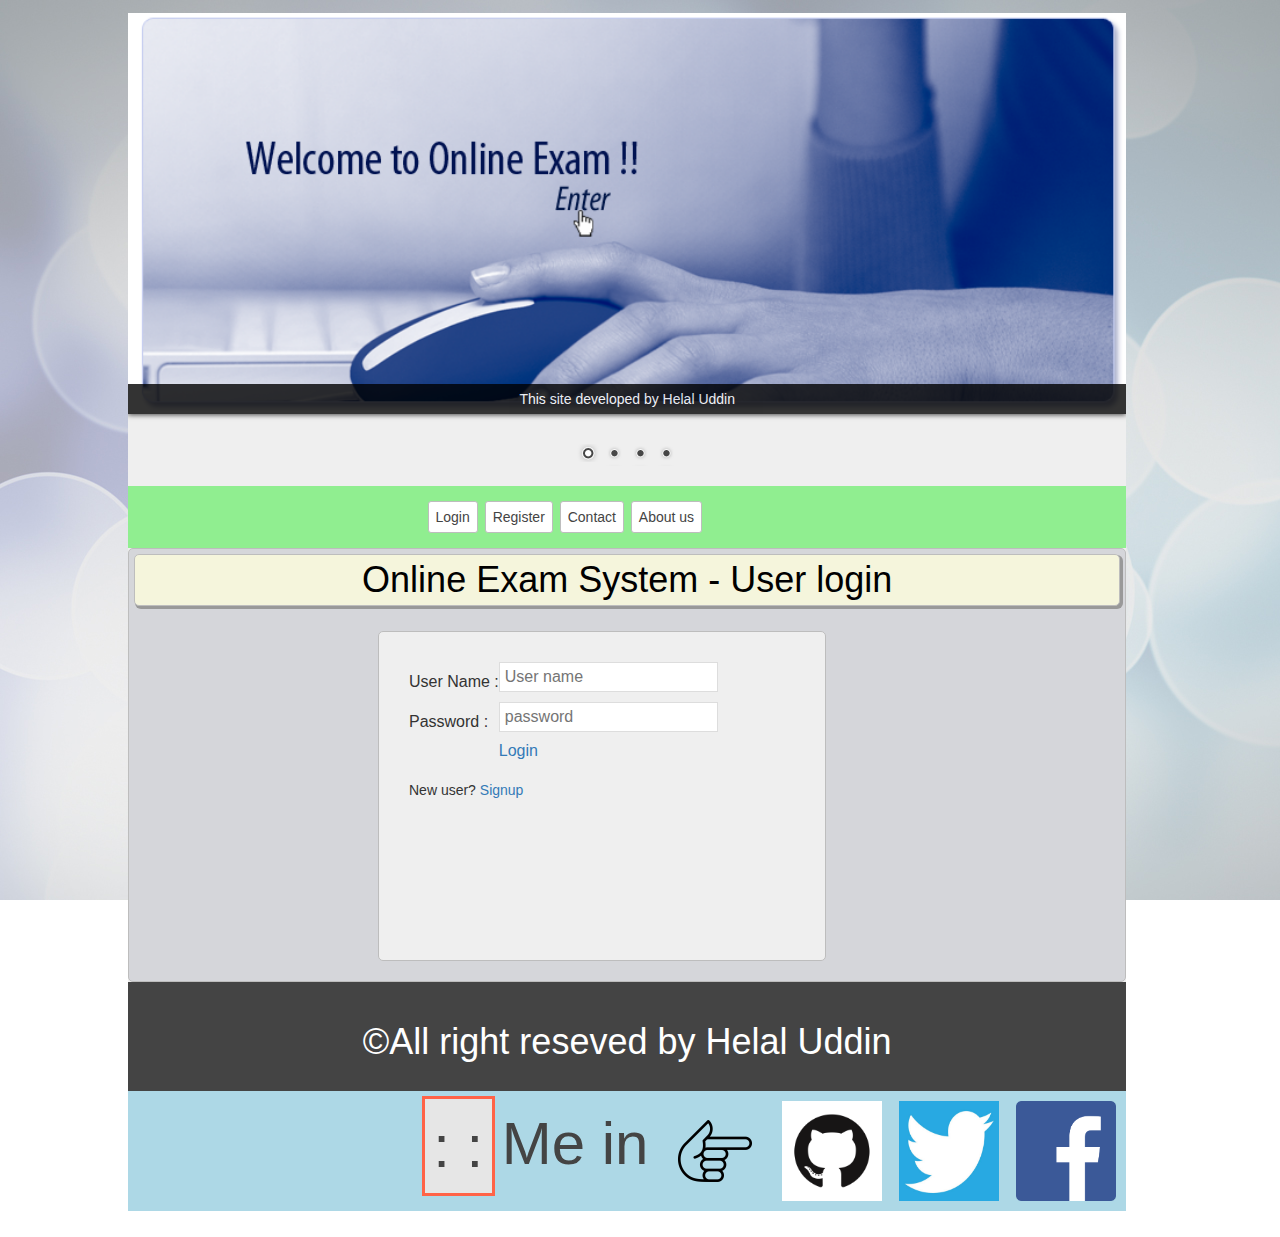
<file: index.html>
<html>
	<head>
		<title>Online Exam System</title>
		<link rel="stylesheet" type="text/css" href="css/style.css">
		<link rel="stylesheet" type="text/css" href="css/index.css">
		<link href="css/bootstrap.css" rel="stylesheet" type="text/css">
		<link href="css/bar/bar.css" rel="stylesheet" type="text/css">
		<link href="css/dark/dark.css" rel="stylesheet" type="text/css">
		<link href="css/default/default.css" rel="stylesheet" type="text/css">
		<link href="css/light/light.css" rel="stylesheet" type="text/css">
		<link href="css/nivo-slider.css" rel="stylesheet" type="text/css">
	</head>
	<body>
		<div class="fix main">

				<section class="fix header">
				<div class="fix slider">
					<div class="slider-wrapper theme-default">
						<div class="nivoSlider" id="slider">
							<img src="images/on1.png" alt="" title=" <center>This site developed by Helal Uddin</center>"/>
							<img src="images/on2.png" alt="" title=" <center>This site developed by Helal Uddin</center>"/>
							<img src="images/on3.png" alt=""title=" <center>This site developed by Helal Uddin</center>"/>
							<img src="images/on4.png" alt=""title=" <center>This site developed by Helal Uddin</center>"/>
							
						</div>
					</div>
				</div>
				<div class="fix menu">
					<ul>
						<li><a href="index.html">Login</a></li>
						<li><a href="register.html">Register</a></li>
						<li><a href="contact.html">Contact</a></li>
						<li><a href="about.html">About us</a></li>
					</ul>
				</div>
			</section>
			<section class="fix maincontent">
				<h1>Online Exam System - User login </h1>
				<div class="fix logform">
					
					
			
					<form >
						<table>
							<tbody>
								<tr>
									<td>User Name :   </td>
									<td><input name="username" placeholder="User name" type="text"></td>
								</tr>
								<tr>
									<td>Password :   </td>
									<td><input name="password" placeholder="password" type="password"></td>
								</tr>
								<tr>
									<td></td>
									<!-- <td><input name="submit" value="Login" type="submit" onclick="link()"></td> -->
									<td><a href="exam.html">Login</a></td>
									
									
								</tr>
							</tbody>
						</table>

					</form>
					<!-- <a class="sb" href="exam.html" name="submit" >Login</a> -->
					<br>
					New user? <a href="register.html">Signup</a>
				</div>

			</section>
			<section class="fix footer">
				<div class="fix cp">
					<h1>&copy;All right reseved by Helal Uddin</h1>
				</div>
				
			</section>
			<section class="fix share">
					<ul>
						
						<li><a href="https://www.facebook.com/helaluddin.himel"><img src="images/fb.png" alt="Contact with FB"></a></li>
						<li><a href="https://twitter.com/helal_himel"><img src="images/twitter.png"  alt="Contact with twitter"></a><li>
						<li><a href="https://github.com/Helalbrur"> <img src="images/github.png" alt="Contact with github"> </a></li>
						<li><a href="#"> <img src="images/dir1.png" alt="dir"> </a></li>
						<li><a class="me" href="#"><p> Me in</p></a></li>
						<li>
							<a href="#" class="clock">
								<span id="hour"></span>:
								<span id="minute"></span>:
								<span id="second"></span>
								<span id="amp"></span>
							</a>
						</li>
					</ul>
				
			</section>

		</div>
		<script type="text/javascript" src="js/index.js"></script>
		<script type="text/javascript" src="js/clock.js"></script>
		<script type="text/javascript" src="js/jquery-1.7.1.min.js"></script>
		 <script type="text/javascript" src="js/jquery.nivo.slider.pack.js"></script>
		
		<script type="text/javascript">
			    $(window).load(function() {
			        $('#slider').nivoSlider();
			    });
	    </script>  
	</body>
</html>
</file>
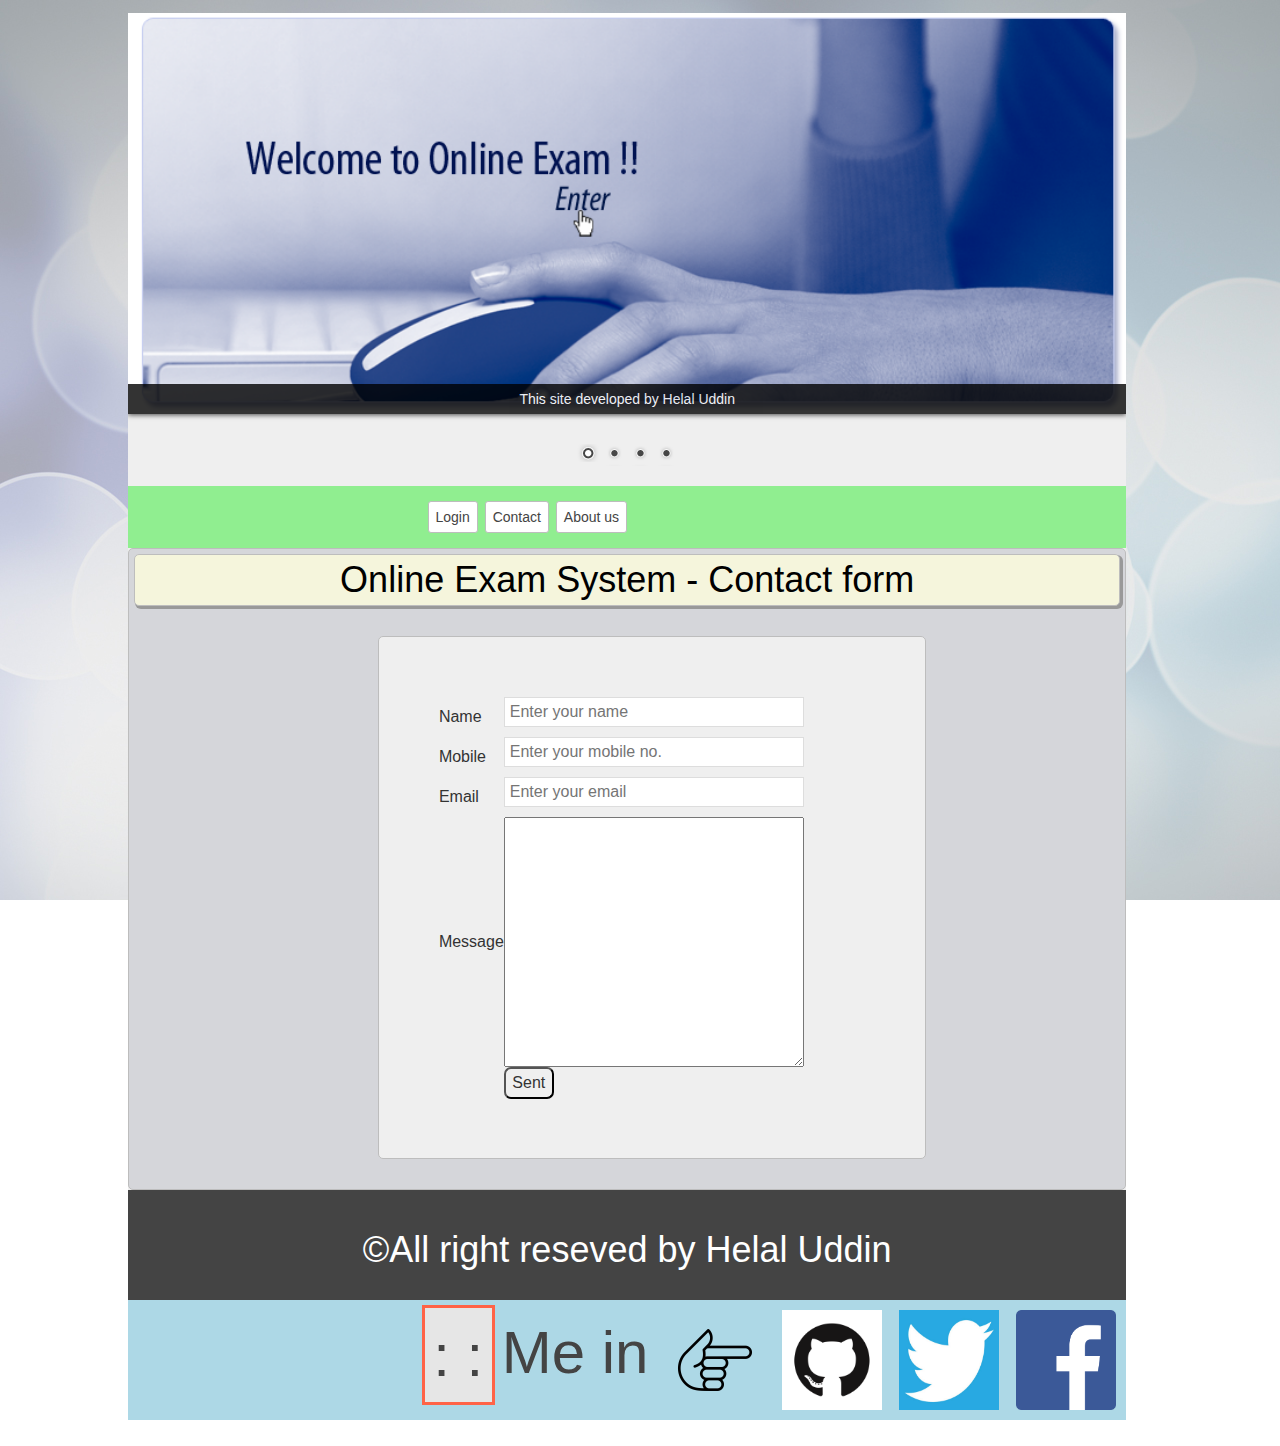
<file: contact.html>
<html>
	<head>
		<title>Online Exam System</title>
		<link rel="stylesheet" type="text/css" href="css/style.css">
		<link rel="stylesheet" type="text/css" href="css/contact.css">
		<link href="css/bootstrap.css" rel="stylesheet" type="text/css">
		<link href="css/bar/bar.css" rel="stylesheet" type="text/css">
		<link href="css/dark/dark.css" rel="stylesheet" type="text/css">
		<link href="css/default/default.css" rel="stylesheet" type="text/css">
		<link href="css/light/light.css" rel="stylesheet" type="text/css">
		<link href="css/nivo-slider.css" rel="stylesheet" type="text/css">
	</head>
	<body>
		<div class="fix main">

			<section class="fix header">
				<div class="fix slider">
					<div class="slider-wrapper theme-default">
						<div class="nivoSlider" id="slider">
							<img src="images/on1.png" alt="" title=" <center>This site developed by Helal Uddin</center>"/>
							<img src="images/on2.png" alt="" title=" <center>This site developed by Helal Uddin</center>"/>
							<img src="images/on3.png" alt=""title=" <center>This site developed by Helal Uddin</center>"/>
							<img src="images/on4.png" alt=""title=" <center>This site developed by Helal Uddin</center>"/>
							
						</div>
					</div>
				</div>
				<div class="fix menu">
					<ul>
						<li><a href="index.html">Login</a></li>
						<li><a href="contact.html">Contact</a></li>
						<li><a href="about.html">About us</a></li>
					</ul>
				</div>
			</section>
			<section class="fix maincontent">
				<h1>Online Exam System - Contact form </h1>
				<div class="contact">
					<form action="" method="post">
						<table>
							<tbody>
								<tr>
									<td>Name</td>
									<td><input name="name" placeholder="Enter your name" type="text" ></td>
								</tr>
								<tr>
									<td>Mobile</td>
									<td><input id ="mobile" name="name" placeholder="Enter your mobile no. " type="text" ></td>
								</tr>
								<tr>
									<td>Email</td>
									<td><input name="email" placeholder="Enter your email" type="text" ></td>
								</tr>
								<tr>
									<td>Message</td>
									<td><textarea class="textMessage"></textarea></td>
								</tr>
								
								<tr>
									<td></td>
									<td><input name="sent" value="Sent" type="submit" ></td>
								</tr>
							</tbody>	
						</table>
					</form>
				</div>

			</section>
			<section class="fix footer">
				<div class="fix cp">
					<h1>&copy;All right reseved by Helal Uddin</h1>
				</div>
				
			</section>
			<section class="fix share">
					<ul>
						
						<li><a href="https://www.facebook.com/helaluddin.himel"><img src="images/fb.png" alt="Contact with FB"></a></li>
						<li><a href="https://twitter.com/helal_himel"><img src="images/twitter.png"  alt="Contact with twitter"></a><li>
						<li><a href="https://github.com/Helalbrur"> <img src="images/github.png" alt="Contact with github"> </a></li>
						<li><a href="#"> <img src="images/dir1.png" alt="dir"> </a></li>
						<li><a class="me" href="#"><p> Me in</p></a></li>
						<li>
							<a href="#" class="clock">
								<span id="hour"></span>:
								<span id="minute"></span>:
								<span id="second"></span>
								<span id="amp"></span>
							</a>
						</li>
					</ul>
				
			</section>

		</div>
		<script type="text/javascript" src="js/clock.js"></script>
		<script type="text/javascript" src="js/jquery-1.7.1.min.js"></script>
		 <script type="text/javascript" src="js/jquery.nivo.slider.pack.js"></script>
		
		<script type="text/javascript">
			    $(window).load(function() {
			        $('#slider').nivoSlider();
			    });
	    </script>  
	</body>
</html>
</file>
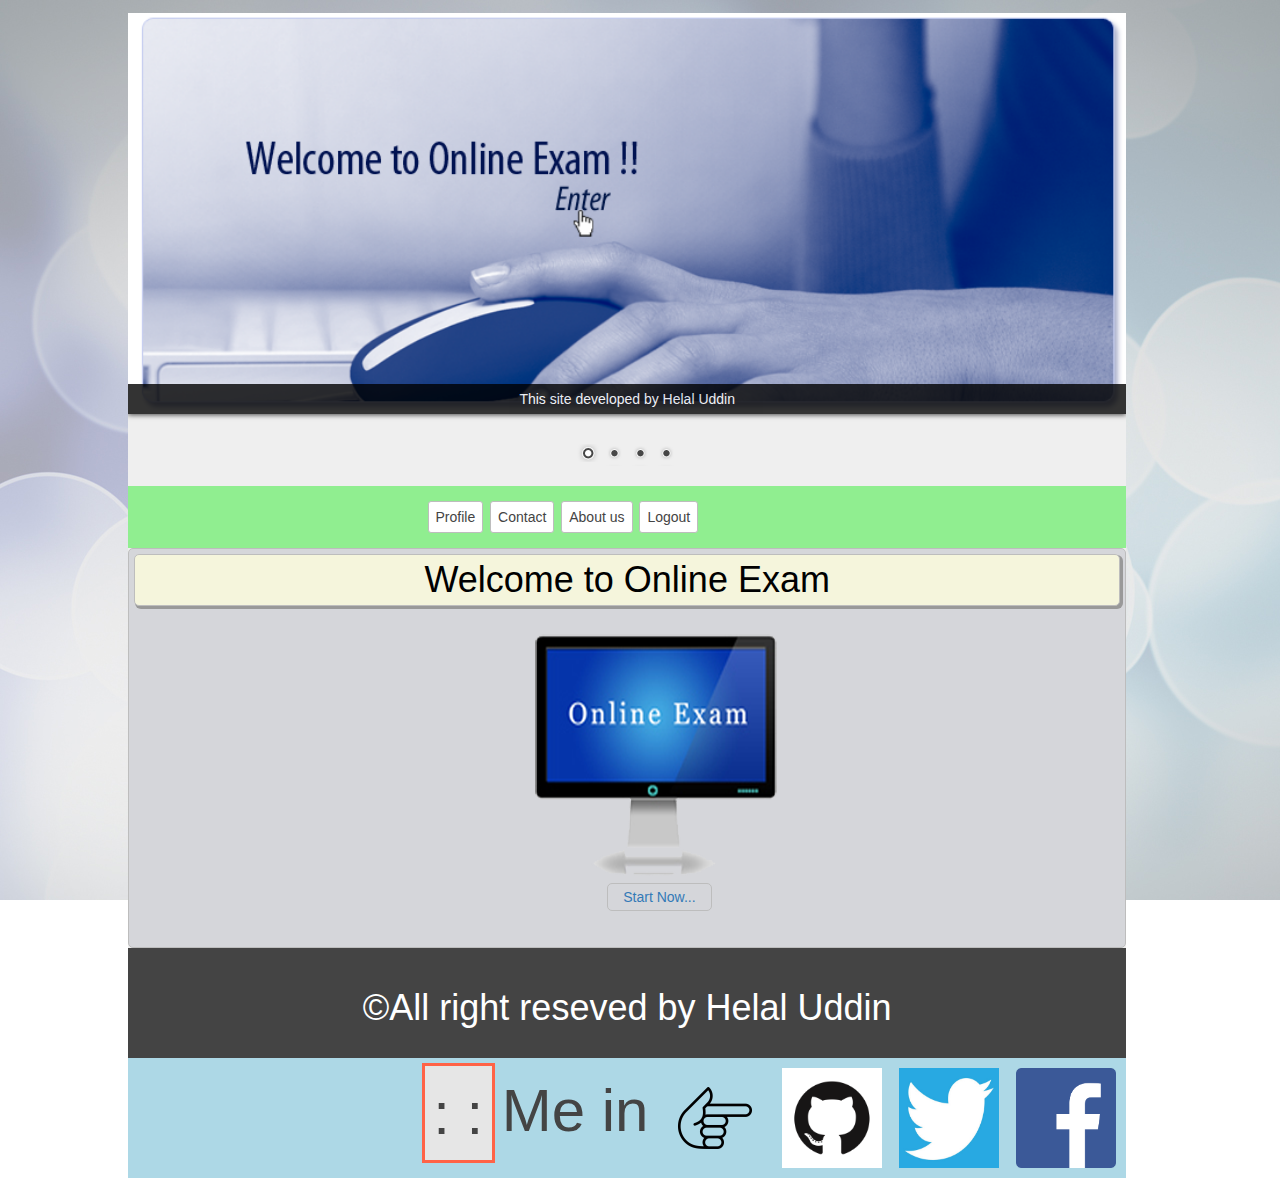
<file: exam.html>
<html>
	<head>
		<title>Online Exam System</title>
		<link rel="stylesheet" type="text/css" href="css/style.css">
		<link rel="stylesheet" type="text/css" href="css/exam.css">
		<link href="css/bootstrap.css" rel="stylesheet" type="text/css">
		<link href="css/bar/bar.css" rel="stylesheet" type="text/css">
		<link href="css/dark/dark.css" rel="stylesheet" type="text/css">
		<link href="css/default/default.css" rel="stylesheet" type="text/css">
		<link href="css/light/light.css" rel="stylesheet" type="text/css">
		<link href="css/nivo-slider.css" rel="stylesheet" type="text/css">
	</head>
	<body>
		<div class="fix main">

			<section class="fix header">
				<div class="fix slider">
					<div class="slider-wrapper theme-default">
						<div class="nivoSlider" id="slider">
							<img src="images/on1.png" alt="" title=" <center>This site developed by Helal Uddin</center>"/>
							<img src="images/on2.png" alt="" title=" <center>This site developed by Helal Uddin</center>"/>
							<img src="images/on3.png" alt=""title=" <center>This site developed by Helal Uddin</center>"/>
							<img src="images/on4.png" alt=""title=" <center>This site developed by Helal Uddin</center>"/>
							
						</div>
					</div>
				</div>
				<div class="fix menu">
					<ul>
						<li><a href="profile.html">Profile</a></li>
						<li><a href="contact.html">Contact</a></li>
						<li><a href="about.html">About us</a></li>
						<li><a href="index.html">Logout</a></li>
					</ul>
				</div>
			</section>
			<section class="fix maincontent">
				<h1>Welcome to Online Exam </h1>
				<div class="exam">
					<img src="images/online_exam.png">
				</div>
				<a href="test.html">Start Now...</a></li>

			</section>
			<section class="fix footer">
				<div class="fix cp">
					<h1>&copy;All right reseved by Helal Uddin</h1>
				</div>
					
			</section>
			<section class="fix share">
					<ul>
						
						<li><a href="https://www.facebook.com/helaluddin.himel"><img src="images/fb.png" alt="Contact with FB"></a></li>
						<li><a href="https://twitter.com/helal_himel"><img src="images/twitter.png"  alt="Contact with twitter"></a><li>
						<li><a href="https://github.com/Helalbrur"> <img src="images/github.png" alt="Contact with github"> </a></li>
						<li><a href="#"> <img src="images/dir1.png" alt="dir"> </a></li>
						<li><a class="me" href="#"><p> Me in</p></a></li>
						<li>
							<a href="#" class="clock">
								<span id="hour"></span>:
								<span id="minute"></span>:
								<span id="second"></span>
								<span id="amp"></span>
							</a>
						</li>
					</ul>
				
			</section>

		</div>
		<script type="text/javascript" src="js/clock.js"></script>
		<script type="text/javascript" src="js/jquery-1.7.1.min.js"></script>
		 <script type="text/javascript" src="js/jquery.nivo.slider.pack.js"></script>
		
		<script type="text/javascript">
			    $(window).load(function() {
			        $('#slider').nivoSlider();
			    });
	    </script>  
	</body>
</html>
</file>
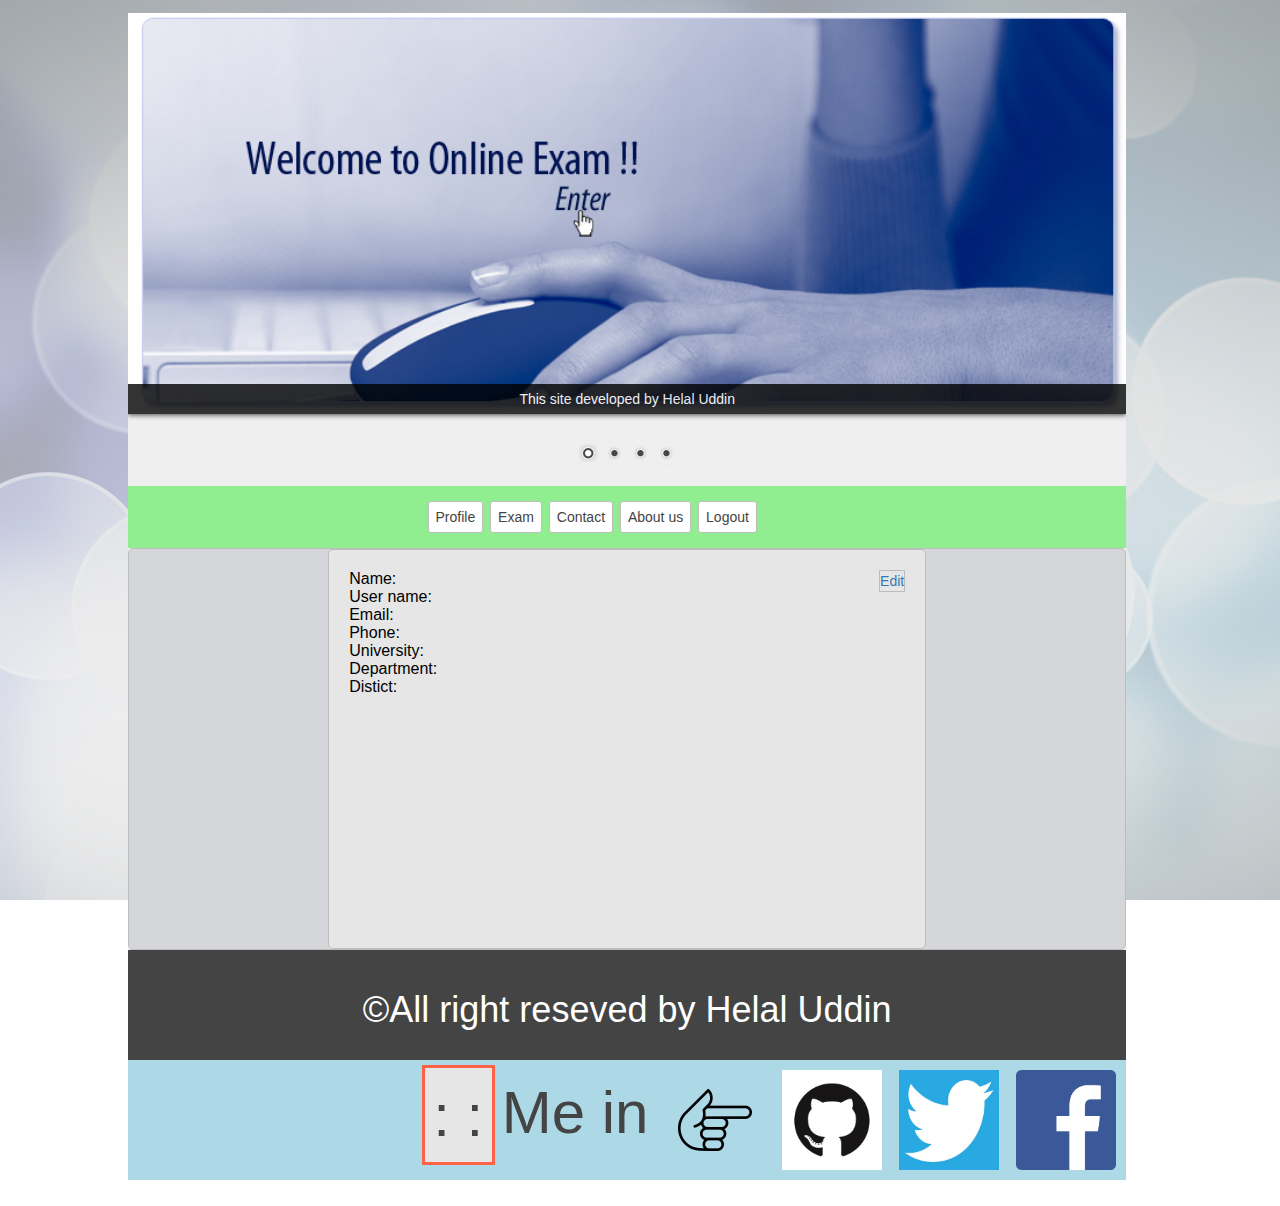
<file: profile.html>
<html>
	<head>
		<title>Online Exam System</title>
		<link rel="stylesheet" type="text/css" href="css/style.css">
		<link rel="stylesheet" type="text/css" href="css/profile.css">
		<link href="css/bootstrap.css" rel="stylesheet" type="text/css">
		<link href="css/bar/bar.css" rel="stylesheet" type="text/css">
		<link href="css/dark/dark.css" rel="stylesheet" type="text/css">
		<link href="css/default/default.css" rel="stylesheet" type="text/css">
		<link href="css/light/light.css" rel="stylesheet" type="text/css">
		<link href="css/nivo-slider.css" rel="stylesheet" type="text/css">
	</head>
	<body>
		<div class="fix main">

				<section class="fix header">

				<div class="fix slider">
					<div class="slider-wrapper theme-default">
						<div class="nivoSlider" id="slider">
							<img src="images/on1.png" alt="" title=" <center>This site developed by Helal Uddin</center>"/>
							<img src="images/on2.png" alt="" title=" <center>This site developed by Helal Uddin</center>"/>
							<img src="images/on3.png" alt=""title=" <center>This site developed by Helal Uddin</center>"/>
							<img src="images/on4.png" alt=""title=" <center>This site developed by Helal Uddin</center>"/>
							
						</div>
					</div>
				</div>
				<div class="fix menu">
					<ul>
						<li><a href="profile.html">Profile</a></li>
						<li><a href="exam.html">Exam</a></li>
						<li><a href="contact.html">Contact</a></li>
						<li><a href="about.html">About us</a></li>
						<li><a href="index.html">Logout</a></li>
					</ul>
				</div>
			</section>
			<section class="fix maincontent">
				<div class="profile">
					<a href="#">Edit</a>
					<table>
						<tr>
							<td>Name:</td>
							<td></td>
						</tr>
						<tr>
							<td>User name:</td>
							<td></td>
						</tr>
						<tr>
							<td>Email:</td>
							<td></td>
						</tr>
						<tr>
							<td>Phone:</td>
							<td></td>
						</tr>
						<tr>
							<td>University:</td>
							<td></td>
						</tr>
						<tr>
							<td>Department:</td>
							<td></td>
						</tr>
						<tr>
							<td>Distict:</td>
							<td></td>
						</tr>
					</table>
				</div>
				
			</section>
			<section class="fix footer">
				<div class="fix cp">
					<h1>&copy;All right reseved by Helal Uddin</h1>
				</div>
				
			</section>
			<section class="fix share">
					<ul>
						
						<li><a href="https://www.facebook.com/helaluddin.himel"><img src="images/fb.png" alt="Contact with FB"></a></li>
						<li><a href="https://twitter.com/helal_himel"><img src="images/twitter.png"  alt="Contact with twitter"></a><li>
						<li><a href="https://github.com/Helalbrur"> <img src="images/github.png" alt="Contact with github"> </a></li>
						<li><a href="#"> <img src="images/dir1.png" alt="dir"> </a></li>
						<li><a class="me" href="#"><p> Me in</p></a></li>
						<li>
							<a href="#" class="clock">
								<span id="hour"></span>:
								<span id="minute"></span>:
								<span id="second"></span>
								<span id="amp"></span>
							</a>
						</li>
					</ul>
				
			</section>

		</div>
		<script type="text/javascript" src="js/clock.js"></script>
		<script type="text/javascript" src="js/jquery-1.7.1.min.js"></script>
		 <script type="text/javascript" src="js/jquery.nivo.slider.pack.js"></script>
		
		<script type="text/javascript">
			    $(window).load(function() {
			        $('#slider').nivoSlider();
			    });
	    </script>  
	</body>
</html>
</file>
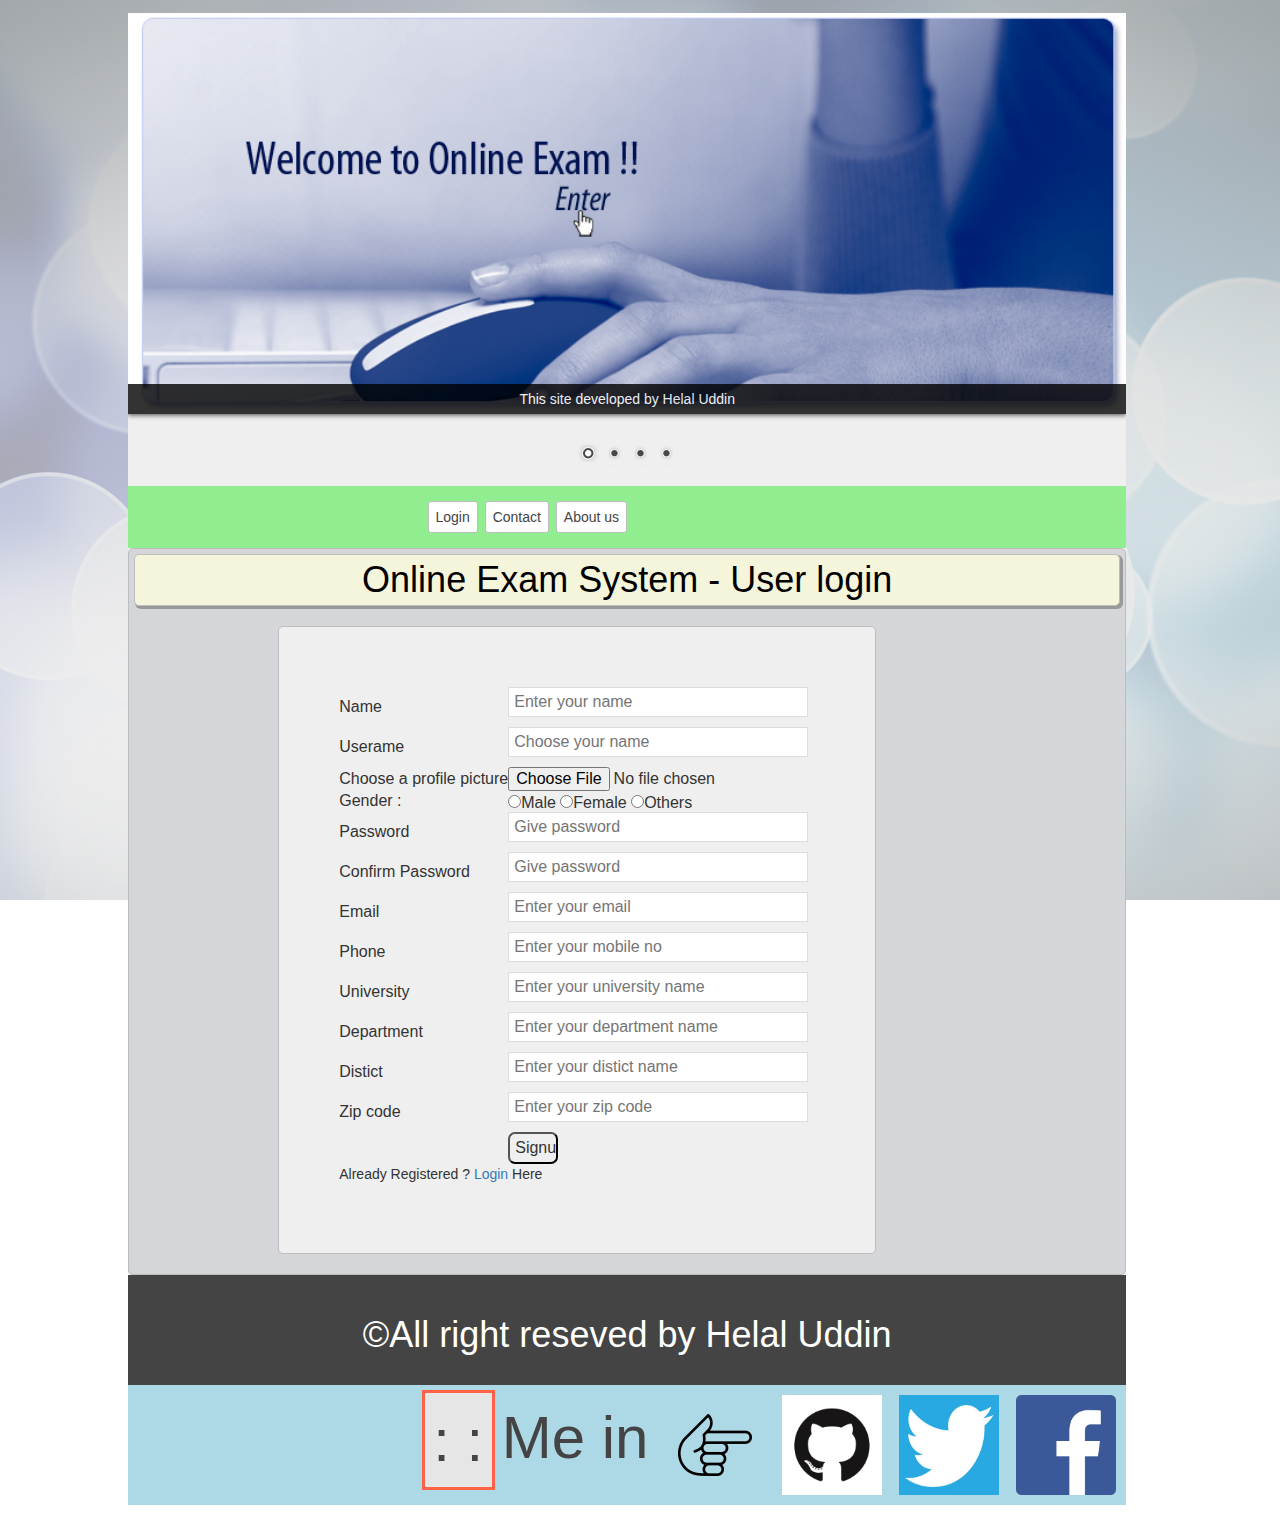
<file: register.html>
<html>
	<head>
		<title>Online Exam System</title>
		<link rel="stylesheet" type="text/css" href="css/style.css">
		<link rel="stylesheet" type="text/css" href="css/register.css">
		<link href="css/bootstrap.css" rel="stylesheet" type="text/css">
		<link href="css/bar/bar.css" rel="stylesheet" type="text/css">
		<link href="css/dark/dark.css" rel="stylesheet" type="text/css">
		<link href="css/default/default.css" rel="stylesheet" type="text/css">
		<link href="css/light/light.css" rel="stylesheet" type="text/css">
		<link href="css/nivo-slider.css" rel="stylesheet" type="text/css">
	</head>
	<body>
		<div class="fix main">

			<section class="fix header">
				<div class="fix slider">
					<div class="slider-wrapper theme-default">
						<div class="nivoSlider" id="slider">
							<img src="images/on1.png" alt="" title=" <center>This site developed by Helal Uddin</center>"/>
							<img src="images/on2.png" alt="" title=" <center>This site developed by Helal Uddin</center>"/>
							<img src="images/on3.png" alt=""title=" <center>This site developed by Helal Uddin</center>"/>
							<img src="images/on4.png" alt=""title=" <center>This site developed by Helal Uddin</center>"/>
							
						</div>
					</div>
				</div>
				<div class="fix menu">
					<ul>
						<li><a href="index.html">Login</a></li>
						<li><a href="contact.html">Contact</a></li>
						<li><a href="about.html">About us</a></li>
					</ul>
				</div>
			</section>
			<section class="fix maincontent">
				<h1>Online Exam System - User login </h1>
				<div class="register">
					<form action="" method="post">
						<table>
							<tbody>
								<tr>
									<td>Name</td>
									<td><input name="name" placeholder="Enter your name" type="text" ></td>
								</tr>
								<tr>
									<td>Userame</td>
									<td><input name="username" placeholder="Choose your name" type="text" ></td>
								</tr>
								<tr>
									<td>Choose a profile picture</td>
									<td><input type="file" name="propic"></td>
								</tr>
								<tr>
									<td>Gender :</td>
									<td>
										<input name="gender" type="radio" value="Male" />Male
										<input name="gender" type="radio" value="Female" />Female
										<input name="gender" type="radio" value="Others" />Others
									</td>
								</tr>
								<tr>
									<td>Password</td>
									<td><input name="pass" placeholder="Give password" type="password" ></td>
								</tr>
								<tr>
									<td>Confirm Password</td>
									<td><input name="confirmpass" placeholder="Give password" type="password" ></td>
								</tr>
								<tr>
									<td>Email</td>
									<td><input name="email" placeholder="Enter your email" type="text" ></td>
								</tr>
								<tr>
									<td>Phone</td>
									<td><input name="phone" placeholder="Enter your mobile no" type="text" ></td>
								</tr>
								<tr>
									<td>University</td>
									<td><input name="university" placeholder="Enter your university name" type="text" ></td>
								</tr>
								<tr>
									<td>Department</td>
									<td><input name="dept" placeholder="Enter your department name" type="text" ></td>
								</tr>
								<tr>
									<td>Distict</td>
									<td><input name="distict" placeholder="Enter your distict name" type="text" ></td>
								</tr>
								<tr>
									<td>Zip code</td>
									<td><input name="zip" placeholder="Enter your zip code" type="text" ></td>
								</tr>
								<tr>
									<td></td>
									<td><input name="Submit" value="Signup" type="submit" ></td>
								</tr>
							</tbody>	
						</table>
					</form>
					<p>
						Already Registered ? 
						<a href="index.html">Login</a>
						Here
					</p>
				</div>
			</section>
			<section class="fix footer">
				<div class="fix cp">
					<h1>&copy;All right reseved by Helal Uddin</h1>
				</div>
				
			</section>
			<section class="fix share">
					<ul>
						
						<li><a href="https://www.facebook.com/helaluddin.himel"><img src="images/fb.png" alt="Contact with FB"></a></li>
						<li><a href="https://twitter.com/helal_himel"><img src="images/twitter.png"  alt="Contact with twitter"></a><li>
						<li><a href="https://github.com/Helalbrur"> <img src="images/github.png" alt="Contact with github"> </a></li>
						<li><a href="#"> <img src="images/dir1.png" alt="dir"> </a></li>
						<li><a class="me" href="#"><p> Me in</p></a></li>
						<li>
							<a href="#" class="clock">
								<span id="hour"></span>:
								<span id="minute"></span>:
								<span id="second"></span>
								<span id="amp"></span>
							</a>
						</li>
					</ul>
				
			</section>

		</div>
		<script type="text/javascript" src="js/clock.js"></script>
		<script type="text/javascript" src="js/jquery-1.7.1.min.js"></script>
		 <script type="text/javascript" src="js/jquery.nivo.slider.pack.js"></script>
		
		<script type="text/javascript">
			    $(window).load(function() {
			        $('#slider').nivoSlider();
			    });
	    </script>  
	</body>
</html>
</file>
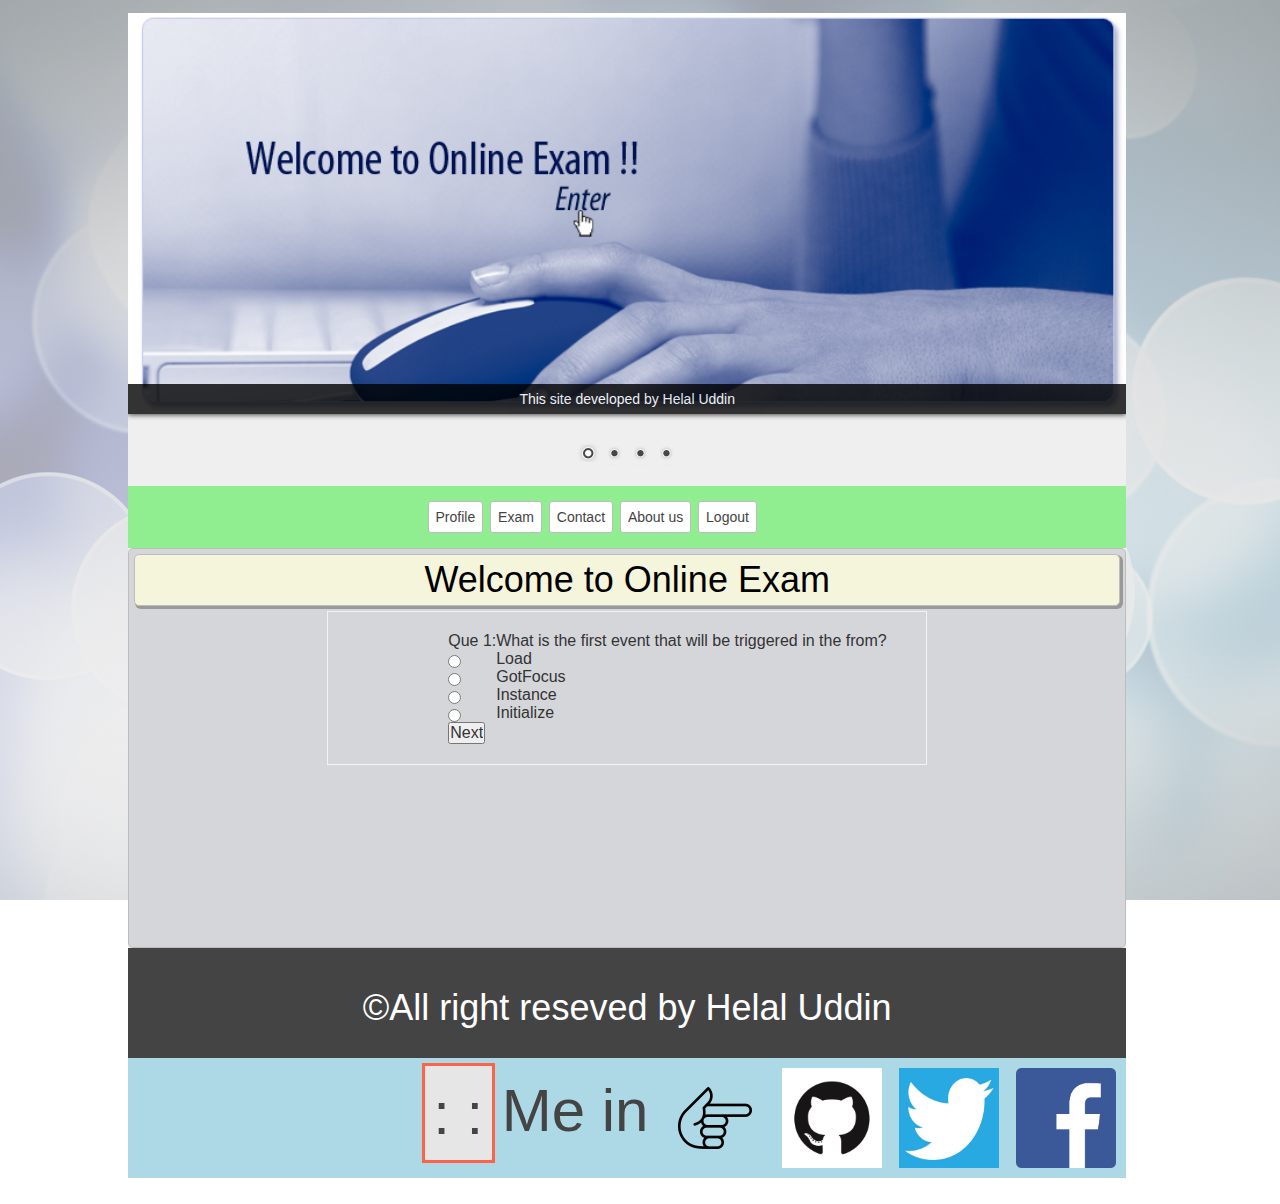
<file: test.html>
<html>
	<head>
		<title>Online Exam System</title>
		<link rel="stylesheet" type="text/css" href="css/style.css">
		<link rel="stylesheet" type="text/css" href="css/test.css">
		<link href="css/bootstrap.css" rel="stylesheet" type="text/css">
		<link href="css/bar/bar.css" rel="stylesheet" type="text/css">
		<link href="css/dark/dark.css" rel="stylesheet" type="text/css">
		<link href="css/default/default.css" rel="stylesheet" type="text/css">
		<link href="css/light/light.css" rel="stylesheet" type="text/css">
		<link href="css/nivo-slider.css" rel="stylesheet" type="text/css">
	</head>
	<body>
		<div class="fix main">

				<section class="fix header">
				<div class="fix slider">
					<div class="slider-wrapper theme-default">
						<div class="nivoSlider" id="slider">
							<img src="images/on1.png" alt="" title=" <center>This site developed by Helal Uddin</center>"/>
							<img src="images/on2.png" alt="" title=" <center>This site developed by Helal Uddin</center>"/>
							<img src="images/on3.png" alt=""title=" <center>This site developed by Helal Uddin</center>"/>
							<img src="images/on4.png" alt=""title=" <center>This site developed by Helal Uddin</center>"/>
							
						</div>
					</div>
				</div>
				<div class="fix menu">
					<ul>
						<li><a href="profile.html">Profile</a></li>
						<li><a href="exam.html">Exam</a></li>
						<li><a href="contact.html">Contact</a></li>
						<li><a href="about.html">About us</a></li>
						<li><a href="index.html">Logout</a></li>
					</ul>
				</div>
			</section>
			<section class="fix maincontent">
				<h1>Welcome to Online Exam</h1>
				<div class="test">
					<form >
						<table>
							<tbody>
								<tr>
									<td>Que 1:</td>
									<td>What is the first event that will be triggered in the from?</td>
								</tr>
								<tr>
									<td><input type="radio" name="ans1"> </td>
									<td>Load</td>
								</tr>
								<tr>
									<td><input type="radio" name="ans2"> </td>
									<td>GotFocus</td>
								</tr>
								<tr>
									<td><input type="radio" name="ans3"> </td>
									<td>Instance</td>
								</tr>
								<tr>
									<td><input type="radio" name="ans4"> </td>
									<td>Initialize</td>
								</tr>
								<tr>
									<td><input name="submit" value="Next" type="submit"></td>
									<td><input name="number" type ="hidden" ></td>
								</tr>
							</tbody>
						</table>
					</form>	
				</div>

			</section>
			<section class="fix footer">
				<div class="fix cp">
					<h1>&copy;All right reseved by Helal Uddin</h1>
				</div>
				
			</section>
			<section class="fix share">
					<ul>
						
						<li><a href="https://www.facebook.com/helaluddin.himel"><img src="images/fb.png" alt="Contact with FB"></a></li>
						<li><a href="https://twitter.com/helal_himel"><img src="images/twitter.png"  alt="Contact with twitter"></a><li>
						<li><a href="https://github.com/Helalbrur"> <img src="images/github.png" alt="Contact with github"> </a></li>
						<li><a href="#"> <img src="images/dir1.png" alt="dir"> </a></li>
						<li><a class="me" href="#"><p> Me in</p></a></li>
						<li>
							<a href="#" class="clock">
								<span id="hour"></span>:
								<span id="minute"></span>:
								<span id="second"></span>
								<span id="amp"></span>
							</a>
						</li>
					</ul>
				
			</section>

		</div>
		<script type="text/javascript" src="js/clock.js"></script>
		<script type="text/javascript" src="js/jquery-1.7.1.min.js"></script>
		 <script type="text/javascript" src="js/jquery.nivo.slider.pack.js"></script>
		
		<script type="text/javascript">
			    $(window).load(function() {
			        $('#slider').nivoSlider();
			    });
	    </script>  
	</body>
</html>
</file>
<file: css/style.css>
*{
	margin: 0;
	padding: 0;
}
body{
	background-color: #F0FFF0;
	background:url('../images/bg3.png') fixed;
}
.fix{
	overflow: hidden;
	
}
.main{
	margin-left: 10%;
	margin-right: 10%;
	margin-bottom: 2%;
	margin-top: 1%;
	padding: 0;
	width: 78%;
	background: #efefef;
}
.slider{
	width:100%;
}
.menu{
	overflow: hidden;
	background: #90EE90;
	color: white;
	padding: 1% 10% 1% 30%;
	
}
.menu>ul{
	list-style: none;
	margin: 0 auto;
	width: 100%;
}
.menu>ul>li{
	/*float: left;
	display: block;*/ 
	display: inline-block;
	zoom=1;
}
.menu>ul>li>a{
	border: 1px solid #bdbdbd;
	border-radius:  3px;
	color: #444;
	background: white;

	display: block;
	margin: 5px 3px 5px 0px;
	padding: 5px 7px 5px 7px;
	text-align: center;
	text-decoration: none;
}
.menu>ul>li>a:hover{
	border: 1px solid tomato;
	border-radius:  3px;
	color: lightblue;
	display: block;
	background: white;
	margin: 5px 3px 5px 0px;
	padding: 10px 17px 10px 17px;
	text-align: center;
	text-decoration: none;
}

.maincontent{
	width: 100%;
	border:1px solid #bdbdbd;
	border-radius: 5px;
	min-height: 400px;
	background: #D5D6DA;


}
.maincontent>h1{
	margin: 5px;
	text-align: center;
	box-shadow: 2px 2px 0px 1px #999;
	color: black;
	padding: 5px;
	background: #F5F5DC;
	border: 1px solid #bdbdbd;
	border-radius: 5px;
}
.footer{
	background: #444;
	color: #fff;
	text-align: center;
	padding: 20px;
	overflow: hidden;
}
.share{
	overflow: hidden;
	float: right;
	margin: 0 auto;
	width: 100%;
	background: lightblue;
	overflow: hidden;
}
.share>ul{
	list-style: none;
	margin: 0 auto;
	width: 100%;
}
.share>ul>li{
	float: right;
	display: inline-block;
	zoom=1;
}
.share>ul>li>a{
	/*border: 1px solid #bdbdbd;
	border-radius:  3px;*/
	color: #444;
	display: block;
	margin: 5px 3px 5px 0px;
	padding: 5px 7px 5px 7px;
	text-align: center;
	text-decoration: none;
}
.share>ul>li>a>img{
	width: 100px;
	height: 100px;
	
}
.clock{
	width: 100%;
	height: 100px;
	border: 3px solid tomato;
	display: block;
	background: #E6E6E6;
	color: black;
	float: left;
	font-size: 60px;
}
.me{
	margin-right: 80px;
	font-size: 60px;
}
</file>
<file: css/index.css>
.logform{
	
	margin: 2% 25% 2% 25%;
	padding: 3%;
	border: 1px solid #bdbdbd;
	border-radius: 5px;
	width: 45%;
	min-height: 330px;
	float: left;
	overflow: hidden;
	background: #efefef;
}

input[type="text"],input[type="password"]{
	border: 1px solid #ddd;
	margin-bottom: 10px;
	padding: 5px;
	width: 100%;
}
input[type="submit"]{

	padding: 5px;
	width: 70px;
	border-radius: 7px;
	cursor: pointer;
}
/*.logform>a{
	margin-left: 30px;
	width: 120px;
	height: 100px;
	border:1px solid #bdbdbd;
	border-radius: 5px ;
	text-decoration: none;
	cursor: pointer;

}
.logform>a:hover{
	width: 120px;
	height: 100px;
	border:1px solid #bdbdbd;
	border-radius: 5px ;
	text-decoration: none;
	cursor: pointer;

}*/
</file>
<file: css/bar/bar.css>
/*
Skin Name: Nivo Slider Bar Theme
Skin URI: http://nivo.dev7studios.com
Description: The bottom bar skin for the Nivo Slider.
Version: 1.0
Author: Gilbert Pellegrom
Author URI: http://dev7studios.com
Supports Thumbs: false
*/

.theme-bar.slider-wrapper {
    position: relative;
    border: 1px solid #333;
    overflow: hidden;
}
.theme-bar .nivoSlider {
	position:relative;
	background:#fff url(loading.gif) no-repeat 50% 50%;
}
.theme-bar .nivoSlider img {
	position:absolute;
	top:0px;
	left:0px;
	display:none;
}
.theme-bar .nivoSlider a {
	border:0;
	display:block;
}

.theme-bar .nivo-controlNav {
    position: absolute;
    left: 0;
    bottom: -41px;
    z-index: 10;
    width: 100%;
    height: 30px;
	text-align: center;
	padding: 5px 0;
	border-top: 1px solid #333;
	background: #333;
    background: -moz-linear-gradient(top,  #565656 0%, #333333 100%); /* FF3.6+ */
    background: -webkit-gradient(linear, left top, left bottom, color-stop(0%,#565656), color-stop(100%,#333333)); /* Chrome,Safari4+ */
    background: -webkit-linear-gradient(top,  #565656 0%,#333333 100%); /* Chrome10+,Safari5.1+ */
    background: -o-linear-gradient(top,  #565656 0%,#333333 100%); /* Opera 11.10+ */
    background: -ms-linear-gradient(top,  #565656 0%,#333333 100%); /* IE10+ */
    background: linear-gradient(to bottom,  #565656 0%,#333333 100%); /* W3C */
    filter: progid:DXImageTransform.Microsoft.gradient( startColorstr='#565656', endColorstr='#333333',GradientType=0 ); /* IE6-9 */
    opacity: 0.5;
    -webkit-transition: all 200ms ease-in-out;
    -moz-transition: all 200ms ease-in-out;
    -o-transition: all 200ms ease-in-out;
    transition: all 200ms ease-in-out;
}
.theme-bar:hover .nivo-controlNav {
    bottom: 0;
    opacity: 1;
}
.theme-bar .nivo-controlNav a {
	display:inline-block;
	width:22px;
	height:22px;
	background:url(bullets.png) no-repeat;
	text-indent:-9999px;
	border:0;
	margin: 5px 2px 0 2px;
}
.theme-bar .nivo-controlNav a.active {
	background-position:0 -22px;
}

.theme-bar .nivo-directionNav a {
	display:block;
	border:0;
	color: #fff;
	text-transform: uppercase;
	top: auto;
	bottom: 10px;
	z-index: 11;
	font-family: "Helvetica Neue", Helvetica, Arial, sans-serif;
	font-size: 13px;
	line-height: 20px;
	opacity: 0.5;
    -webkit-transition: all 200ms ease-in-out;
    -moz-transition: all 200ms ease-in-out;
    -o-transition: all 200ms ease-in-out;
    transition: all 200ms ease-in-out;
}
.theme-bar a.nivo-nextNav { right: -50px; }
.theme-bar a.nivo-prevNav { left: -50px; }
.theme-bar:hover a.nivo-nextNav { 
    right: 15px; 
    opacity: 1;
}
.theme-bar:hover a.nivo-prevNav { 
    left: 15px; 
    opacity: 1;
}
.theme-bar .nivo-directionNav a:hover { color: #ddd; }

.theme-bar .nivo-caption {
    font-family: Helvetica, Arial, sans-serif;
    -webkit-transition: all 200ms ease-in-out;
    -moz-transition: all 200ms ease-in-out;
    -o-transition: all 200ms ease-in-out;
    transition: all 200ms ease-in-out;
}
.theme-bar:hover .nivo-caption {
    bottom: 41px;
}
.theme-bar .nivo-caption a {
    color:#fff;
    border-bottom:1px dotted #fff;
}
.theme-bar .nivo-caption a:hover {
    color:#fff;
}

.theme-bar .nivo-controlNav.nivo-thumbs-enabled {
	width: 100%;
}
.theme-bar .nivo-controlNav.nivo-thumbs-enabled a {
	width: auto;
	height: auto;
	background: none;
	margin-bottom: 5px;
}
.theme-bar .nivo-controlNav.nivo-thumbs-enabled img {
	display: block;
	width: 120px;
	height: auto;
}
</file>
<file: css/dark/dark.css>
/*
Skin Name: Nivo Slider Dark Theme
Skin URI: http://nivo.dev7studios.com
Description: A dark skin for the Nivo Slider.
Version: 1.0
Author: Gilbert Pellegrom
Author URI: http://dev7studios.com
Supports Thumbs: true
*/

.theme-dark.slider-wrapper {
    background: #222;
    padding: 10px;
}
.theme-dark .nivoSlider {
	position:relative;
	background:#fff url(loading.gif) no-repeat 50% 50%;
    margin-bottom:10px;
    overflow: visible;
}
.theme-dark .nivoSlider img {
	position:absolute;
	top:0px;
	left:0px;
	display:none;
}
.theme-dark .nivoSlider a {
	border:0;
	display:block;
}

.theme-dark .nivo-controlNav {
	text-align: left;
	padding: 0;
	position: relative;
	z-index: 10;
}
.theme-dark .nivo-controlNav a {
	display:inline-block;
	width:10px;
	height:10px;
	background:url(bullets.png) no-repeat 0 2px;
	text-indent:-9999px;
	border:0;
	margin: 0 2px;
}
.theme-dark .nivo-controlNav a.active {
	background-position:0 100%;
}

.theme-dark .nivo-directionNav a {
	display:block;
	width:30px;
	height:30px;
	background: url(arrows.png) no-repeat;
	text-indent:-9999px;
	border:0;
	top: auto;
	bottom: -36px;
	z-index: 11;
}
.theme-dark .nivo-directionNav a:hover {
    background-color: #333;
    -webkit-border-radius: 2px;
    -moz-border-radius: 2px;
    border-radius: 2px;
}
.theme-dark a.nivo-nextNav {
	background-position:-16px 50%;
	right:0px;
}
.theme-dark a.nivo-prevNav {
    background-position:11px 50%;
    left: auto;
	right: 35px;
}

.theme-dark .nivo-caption {
    font-family: Helvetica, Arial, sans-serif;
}
.theme-dark .nivo-caption a {
    color:#fff;
    border-bottom:1px dotted #fff;
}
.theme-dark .nivo-caption a:hover {
    color:#fff;
}

.theme-dark .nivo-controlNav.nivo-thumbs-enabled {
	width: 80%;
}
.theme-dark .nivo-controlNav.nivo-thumbs-enabled a {
	width: auto;
	height: auto;
	background: none;
	margin-bottom: 5px;
}
.theme-dark .nivo-controlNav.nivo-thumbs-enabled img {
	display: block;
	width: 120px;
	height: auto;
}
</file>
<file: css/default/default.css>
/*
Skin Name: Nivo Slider Default Theme
Skin URI: http://nivo.dev7studios.com
Description: The default skin for the Nivo Slider.
Version: 1.3
Author: Gilbert Pellegrom
Author URI: http://dev7studios.com
Supports Thumbs: true
*/

.theme-default .nivoSlider {
	position:relative;
	background:#fff url(loading.gif) no-repeat 50% 50%;
    margin-bottom:10px;
    -webkit-box-shadow: 0px 1px 5px 0px #4a4a4a;
    -moz-box-shadow: 0px 1px 5px 0px #4a4a4a;
    box-shadow: 0px 1px 5px 0px #4a4a4a;
}
.theme-default .nivoSlider img {
	position:absolute;
	top:0px;
	left:0px;
	display:none;
}
.theme-default .nivoSlider a {
	border:0;
	display:block;
}

.theme-default .nivo-controlNav {
	text-align: center;
	padding: 20px 0;
}
.theme-default .nivo-controlNav a {
	display:inline-block;
	width:22px;
	height:22px;
	background:url(bullets.png) no-repeat;
	text-indent:-9999px;
	border:0;
	margin: 0 2px;
}
.theme-default .nivo-controlNav a.active {
	background-position:0 -22px;
}

.theme-default .nivo-directionNav a {
	display:block;
	width:30px;
	height:30px;
	background:url(arrows.png) no-repeat;
	text-indent:-9999px;
	border:0;
	opacity: 0;
	-webkit-transition: all 200ms ease-in-out;
    -moz-transition: all 200ms ease-in-out;
    -o-transition: all 200ms ease-in-out;
    transition: all 200ms ease-in-out;
}
.theme-default:hover .nivo-directionNav a { opacity: 1; }
.theme-default a.nivo-nextNav {
	background-position:-30px 0;
	right:15px;
}
.theme-default a.nivo-prevNav {
	left:15px;
}

.theme-default .nivo-caption {
    font-family: Helvetica, Arial, sans-serif;
}
.theme-default .nivo-caption a {
    color:#fff;
    border-bottom:1px dotted #fff;
}
.theme-default .nivo-caption a:hover {
    color:#fff;
}

.theme-default .nivo-controlNav.nivo-thumbs-enabled {
	width: 100%;
}
.theme-default .nivo-controlNav.nivo-thumbs-enabled a {
	width: auto;
	height: auto;
	background: none;
	margin-bottom: 5px;
}
.theme-default .nivo-controlNav.nivo-thumbs-enabled img {
	display: block;
	width: 120px;
	height: auto;
}
</file>
<file: css/light/light.css>
/*
Skin Name: Nivo Slider Light Theme
Skin URI: http://nivo.dev7studios.com
Description: A light skin for the Nivo Slider.
Version: 1.0
Author: Gilbert Pellegrom
Author URI: http://dev7studios.com
Supports Thumbs: true
*/

.theme-light.slider-wrapper {
    background: #fff;
    padding: 10px;
}
.theme-light .nivoSlider {
	position:relative;
	background:#fff url(loading.gif) no-repeat 50% 50%;
    margin-bottom:10px;
    overflow: visible;
}
.theme-light .nivoSlider img {
	position:absolute;
	top:0px;
	left:0px;
	display:none;
}
.theme-light .nivoSlider a {
	border:0;
	display:block;
}

.theme-light .nivo-controlNav {
	text-align: left;
	padding: 0;
	position: relative;
	z-index: 10;
}
.theme-light .nivo-controlNav a {
	display:inline-block;
	width:10px;
	height:10px;
	background:url(bullets.png) no-repeat;
	text-indent:-9999px;
	border:0;
	margin: 0 2px;
}
.theme-light .nivo-controlNav a.active {
	background-position:0 100%;
}

.theme-light .nivo-directionNav a {
	display:block;
	width:30px;
	height:30px;
	background: url(arrows.png) no-repeat;
	text-indent:-9999px;
	border:0;
	top: auto;
	bottom: -36px;
	z-index: 11;
}
.theme-light .nivo-directionNav a:hover {
    background-color: #eee;
    -webkit-border-radius: 2px;
    -moz-border-radius: 2px;
    border-radius: 2px;
}
.theme-light a.nivo-nextNav {
	background-position:160% 50%;
	right:0px;
}
.theme-light a.nivo-prevNav {
    background-position:-60% 50%;
    left: auto;
	right: 35px;
}

.theme-light .nivo-caption {
    font-family: Helvetica, Arial, sans-serif;
}
.theme-light .nivo-caption a {
    color:#fff;
    border-bottom:1px dotted #fff;
}
.theme-light .nivo-caption a:hover {
    color:#fff;
}

.theme-light .nivo-controlNav.nivo-thumbs-enabled {
	width: 80%;
}
.theme-light .nivo-controlNav.nivo-thumbs-enabled a {
	width: auto;
	height: auto;
	background: none;
	margin-bottom: 5px;
}
.theme-light .nivo-controlNav.nivo-thumbs-enabled img {
	display: block;
	width: 120px;
	height: auto;
}
</file>
<file: css/contact.css>
input[type="text"]{
	border: 1px solid #ddd;
	margin-bottom: 10px;
	padding: 5px;
	width: 100%;
}
input[type="submit"]{

	padding: 5px;
	width: 50px;
	border-radius: 7px;
	cursor: pointer;
}
.contact{

	margin-top: 3%;
	margin-left: 25%;
	margin-bottom: 3%;
	padding: 6%;
	width: 55%;
	border:1px solid #bdbdbd;
	border-radius: 5px;
	background: #efefef;
}
.textMessage{
	min-width: 300px;
	min-height: 250px;
}
/*.contact>textarea{
	width: 80%;
	height: 80%;
}*/
</file>
<file: css/exam.css>
.maincontent>h1{

	margin: 5px;
	text-align: center;
	box-shadow: 2px 2px 0px 1px #999;
	color: black;
	padding: 5px;
	background: #F5F5DC;
	border: 1px solid #bdbdbd;
	border-radius: 5px;
}
.maincontent>a{
	text-decoration: none;
	border: 1px solid #bdbdbd;
	border-radius: 5px;
	padding: 5px 15px;
	margin-left:48%;
}
.maincontent>a:hover{
	text-decoration: none;
	border: 1px solid #bdbdbd;
	border-radius: 5px;
	padding: 10px 25px;
	margin-left:48%;
	background: lightblue;

}
.exam>img{
	margin-left: 40%;
	margin-top: 2%;
}
</file>
<file: css/profile.css>
.profile{
	margin:0% 20% 0% 20%;
	width: 60%;
	padding: 2%;
	min-height: 400px;
	border:1px solid #bdbdbd;
	border-radius: 5px;
	background: #E6E6E6;
	overflow: hidden;
}
.profile>a{
	float: right;
	border: 1px solid #bdbdbd;
}
tr{
	padding: 3%;
}
td{
	padding: 2%;
	background: #e6e6e6;
	color: black;
}
</file>
<file: css/register.css>
.register{
	margin:2% 25% 2% 15%;
	padding: 6%;
	width: 60%;
	border:1px solid #bdbdbd;
	border-radius: 5px;
	background: #efefef;


}
input[type="text"],input[type="password"]{
	border: 1px solid #ddd;
	margin-bottom: 10px;
	padding: 5px;
	width: 300px;
}
input[type="submit"]{

	padding: 5px;
	width: 50px;
	border-radius: 7px;
	cursor: pointer;
}
</file>
<file: css/test.css>
.test {
    border: 1px solid #f3f3f3;
    margin: 0 auto;
    max-width: 600px;
    padding: 20px;
}
.test>h3 {
    border-bottom: 1px solid #f3f3f3;
    font-size: 16px;
    margin-bottom: 10px;
    padding-bottom: 10px;
}
.test>form{
	margin-left: 100px;
}
.test>input[type="radio"]{
    margin-bottom: 10px;
    margin-right: 10px;
    cursor: pointer;
}
</file>
